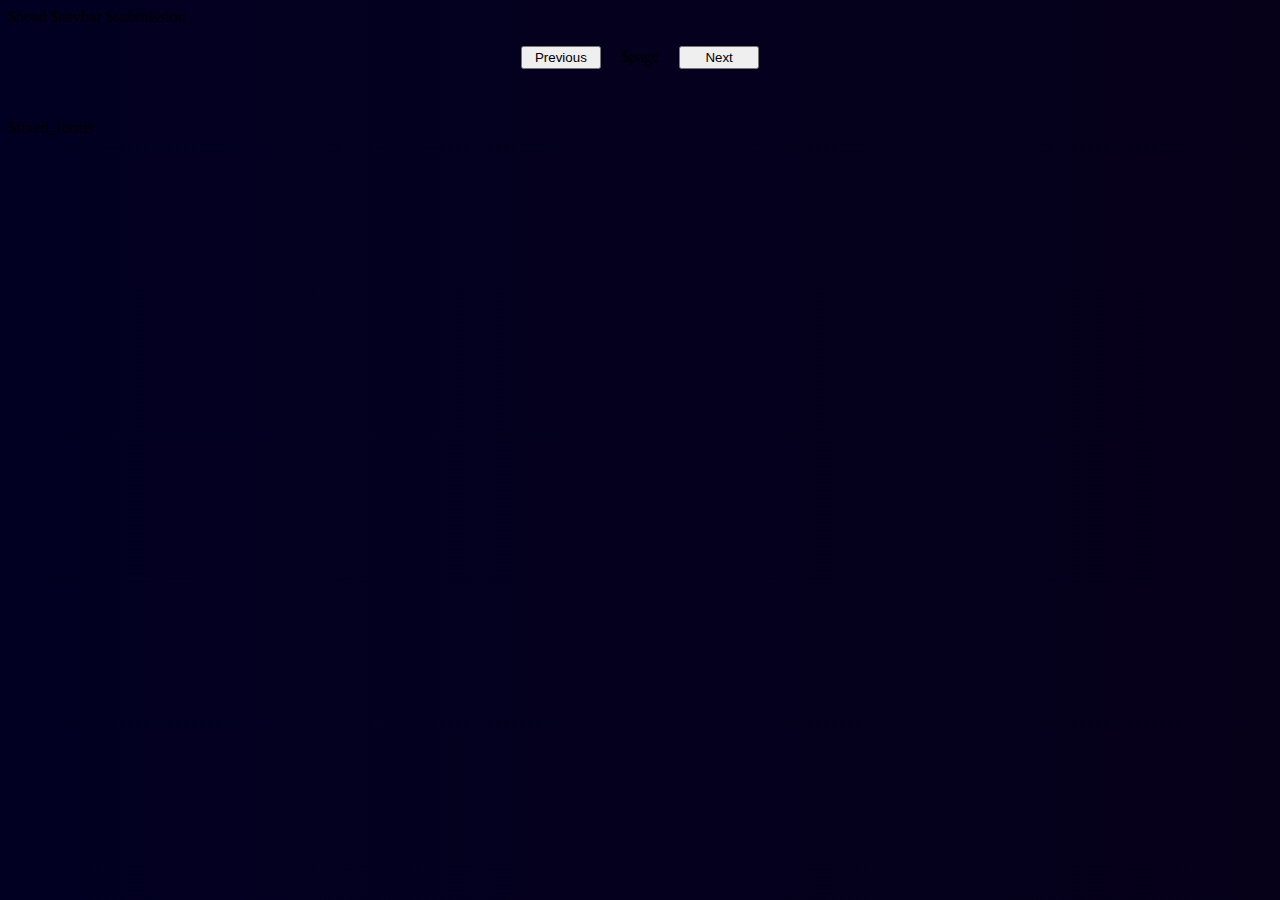
<file: src/main/resources/templates/index.html>
<!DOCTYPE html>
<html>
	<head>
		<title> Home </title>
		$head
	</head>
	<body style="background: linear-gradient(to right, #020022 0%, #060019 100%); overflow: visible;">
		$navbar

		$submission

		<div style="margin: 20px 20px 50px 20px; display: flex; justify-content: center;">
			<a href="/?$prev"><button class="bg-blue-darkblue-gradient rounded-pill border-0 text-white" style="padding: 2px 10px; margin: 0 5px; width: 80px;"> Previous </button></a>
			<p class="d-inline-flex bg-blue-darkblue-gradient rounded-pill border-0 text-white" style="padding: 2px 10px; margin: 0 5px;"> $page </p>
			<a href="/?$next"><button class="bg-blue-darkblue-gradient rounded-pill border-0 text-white" style="padding: 2px 10px; margin: 0 5px; width: 80px;"> Next </button></a>
		</div>

		$fixed_footer
	</body>
</html>
</file>
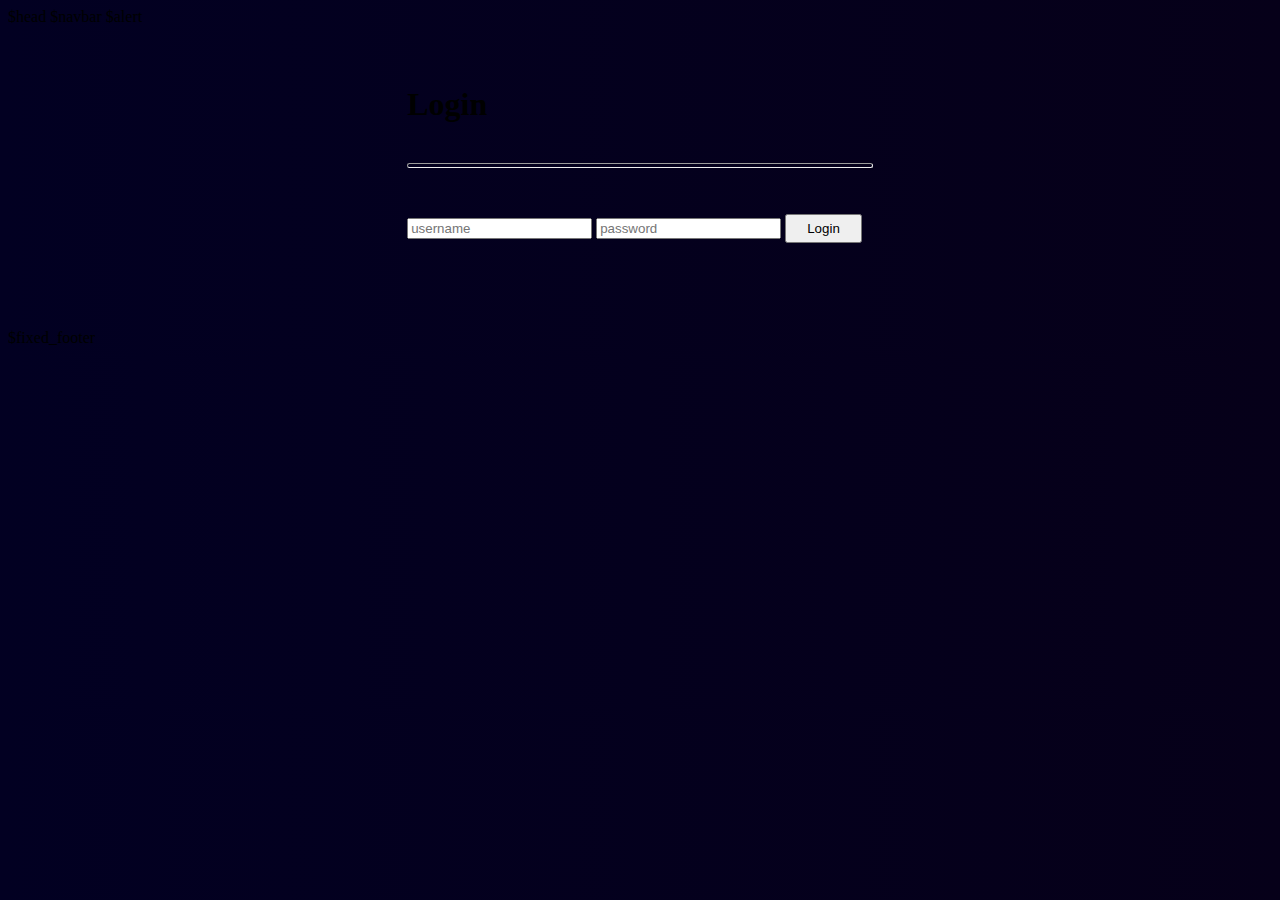
<file: src/main/resources/templates/login.html>
<!DOCTYPE html>
<html>
<head>
    <title> Login </title>
    $head
</head>
<body style="background: linear-gradient(to right, #020022 0%, #060019 100%); overflow-x: hidden;">
$navbar
$alert

<div class="jumbotron align-baseline" style="margin: 60px 30%;">
    <h1 style="margin: 20px 20px 40px;"> Login </h1>
    <hr class="bg-blue-darkpurple-gradient" style="margin: 0px 20px; border-radius: 3px;" size="5"/>
    <form action="http://localhost:8080/login" method="post" style="margin: 20px;">
        <input class="form-control bg-purple-darkpurple-gradient me-2 border-0 text-white" type="username" placeholder="username" name="username" style="margin: 30px 0;">
        <input class="form-control bg-purple-darkpurple-gradient me-2 border-0 text-white" type="password" placeholder="password" name="password" style="margin: 30px 0;">
        <button class="text-muted bg-purple-darkblue-gradient rounded-pill border-0" type="submit" style="padding: 5px 20px;"> Login </button>
    </form>
</div>

$fixed_footer
</body>
</html>
</file>
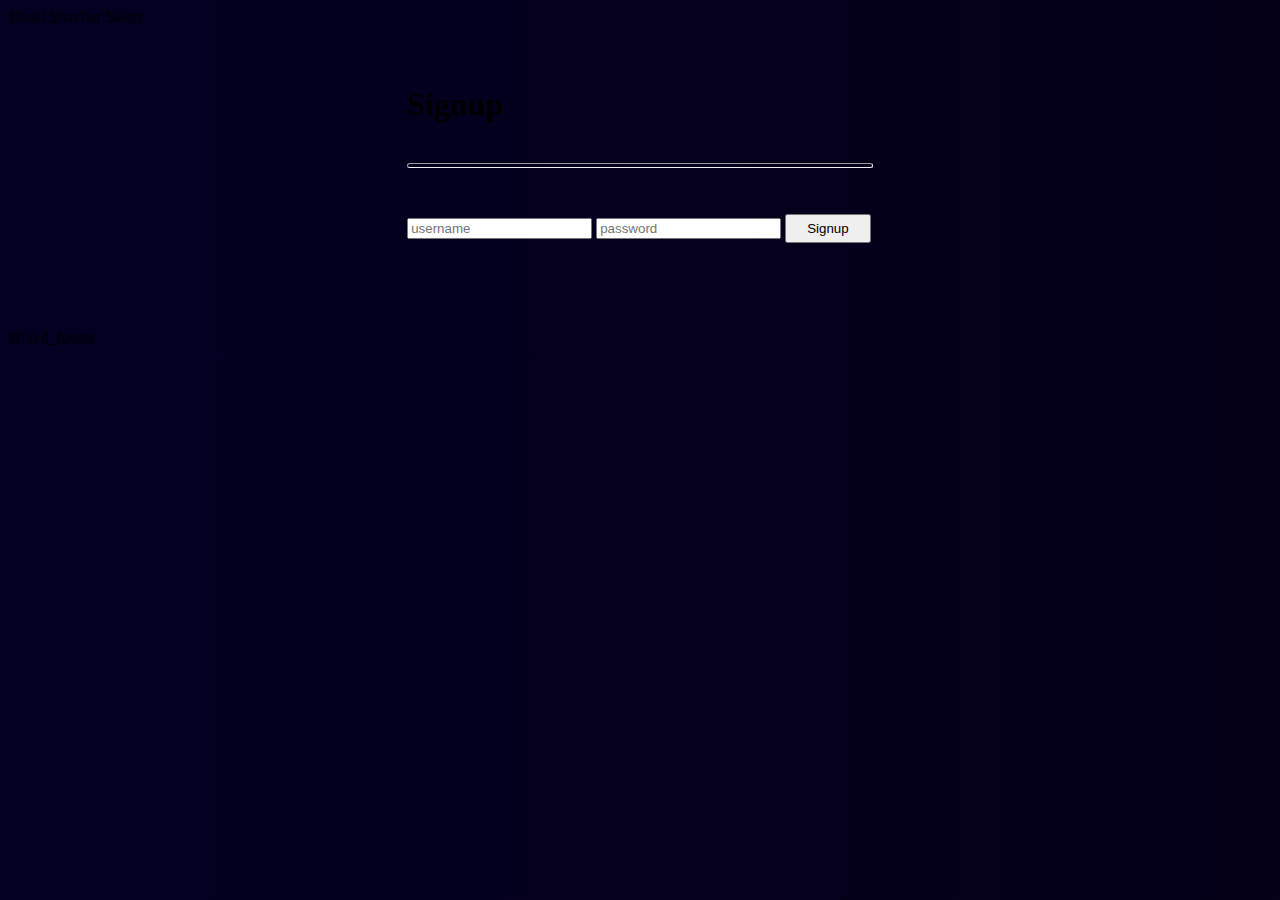
<file: src/main/resources/templates/signup.html>
<!DOCTYPE html>
<html>
<head>
    <title> Signup </title>
    $head
</head>
<body style="background: linear-gradient(to right, #020022 0%, #060019 100%); overflow-x: hidden;">
$navbar
$alert
<div class="jumbotron align-baseline" style="margin: 60px 30%;">
    <h1 style="margin: 20px 20px 40px;"> Signup </h1>
    <hr class="bg-blue-darkpurple-gradient" style="margin: 0px 20px; border-radius: 3px;" size="5"/>
    <form action="http://localhost:8080/signup" method="post" style="margin: 20px;">
        <input class="form-control bg-purple-darkpurple-gradient me-2 border-0 text-white" type="username" placeholder="username" name="username" style="margin: 30px 0;">
        <input class="form-control bg-purple-darkpurple-gradient me-2 border-0 text-white" type="password" placeholder="password" name="password" style="margin: 30px 0;">
        <button class="text-muted bg-purple-darkblue-gradient rounded-pill border-0" type="submit" style="padding: 5px 20px;"> Signup </button>
    </form>
</div>

$fixed_footer
</body>
</html>
</file>
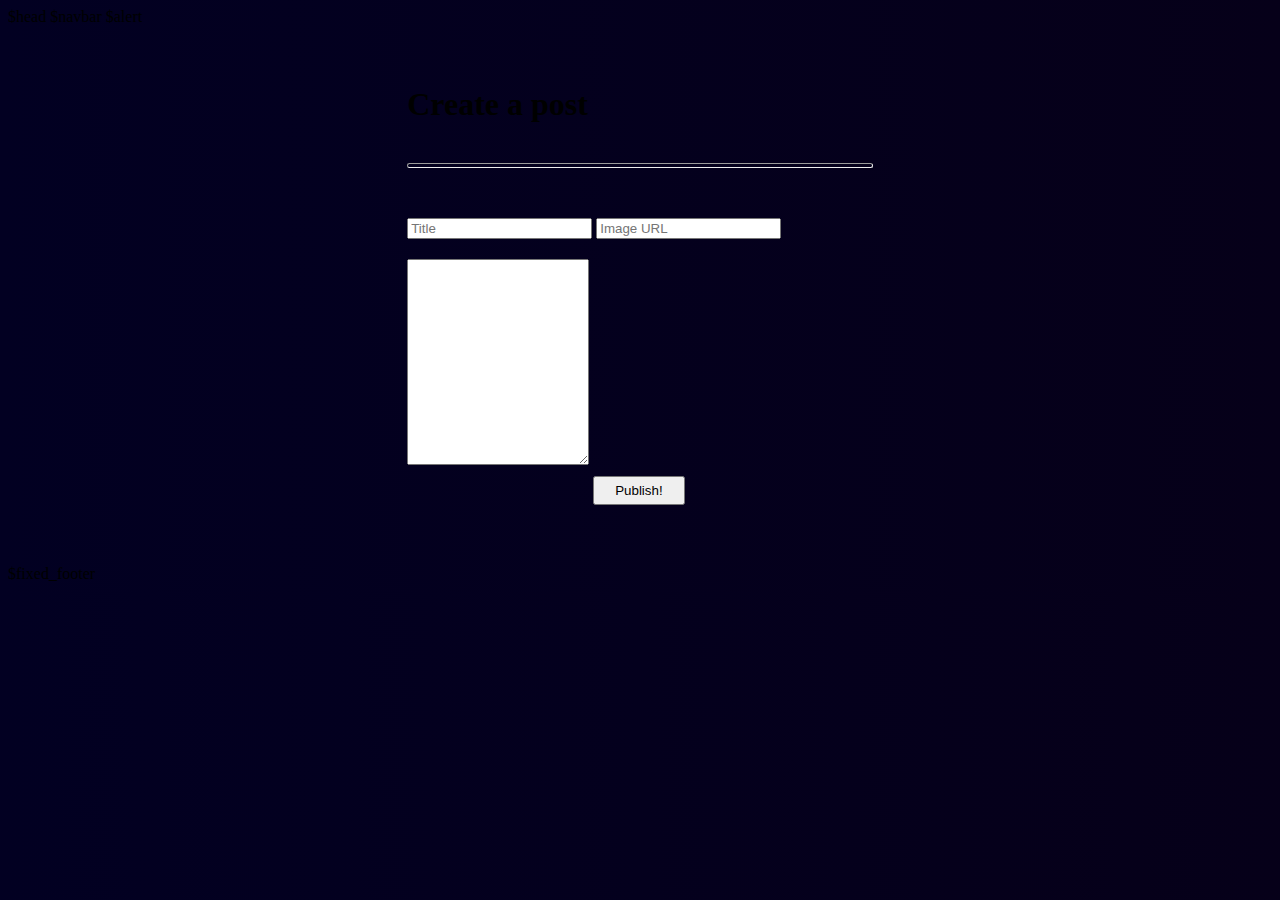
<file: src/main/resources/templates/write.html>
<!DOCTYPE html>
<html>
	<head>
		<title> Home </title>
		$head
	</head>
	<body style="background: linear-gradient(to right, #020022 0%, #060019 100%); overflow-x: hidden;">
		$navbar
		$alert

<div class="jumbotron align-baseline" style="margin: 60px 30%;">
    <h1 style="margin: 20px 20px 40px;"> Create a post </h1>
    <hr class="bg-blue-darkpurple-gradient" style="margin: 0px 20px; border-radius: 3px;" size="5"/>
    <form action="http://localhost:8080/write" method="post" style="margin: 20px;">
        <input class="form-control bg-purple-darkpurple-gradient me-2 border-0 text-white" type="text" placeholder="Title" name="title" style="margin: 30px 0 10px;">
		<input class="form-control bg-purple-darkpurple-gradient me-2 border-0 text-white" type="text" placeholder="Image URL" name="img_src" style="margin: 10px 0 10px;">
		<textarea class="form-control bg-purple-darkpurple-gradient border-0 text-white" type="text" placeholder="Text" name="body" style="margin: 10px 0 30px; min-height: 200px;"> </textarea>
        <button class="text-muted bg-purple-darkblue-gradient rounded-pill border-0" type="submit" style="padding: 5px 20px;"> Publish! </button>
    </form>
</div>

		$fixed_footer
	</body>
</html>
</file>
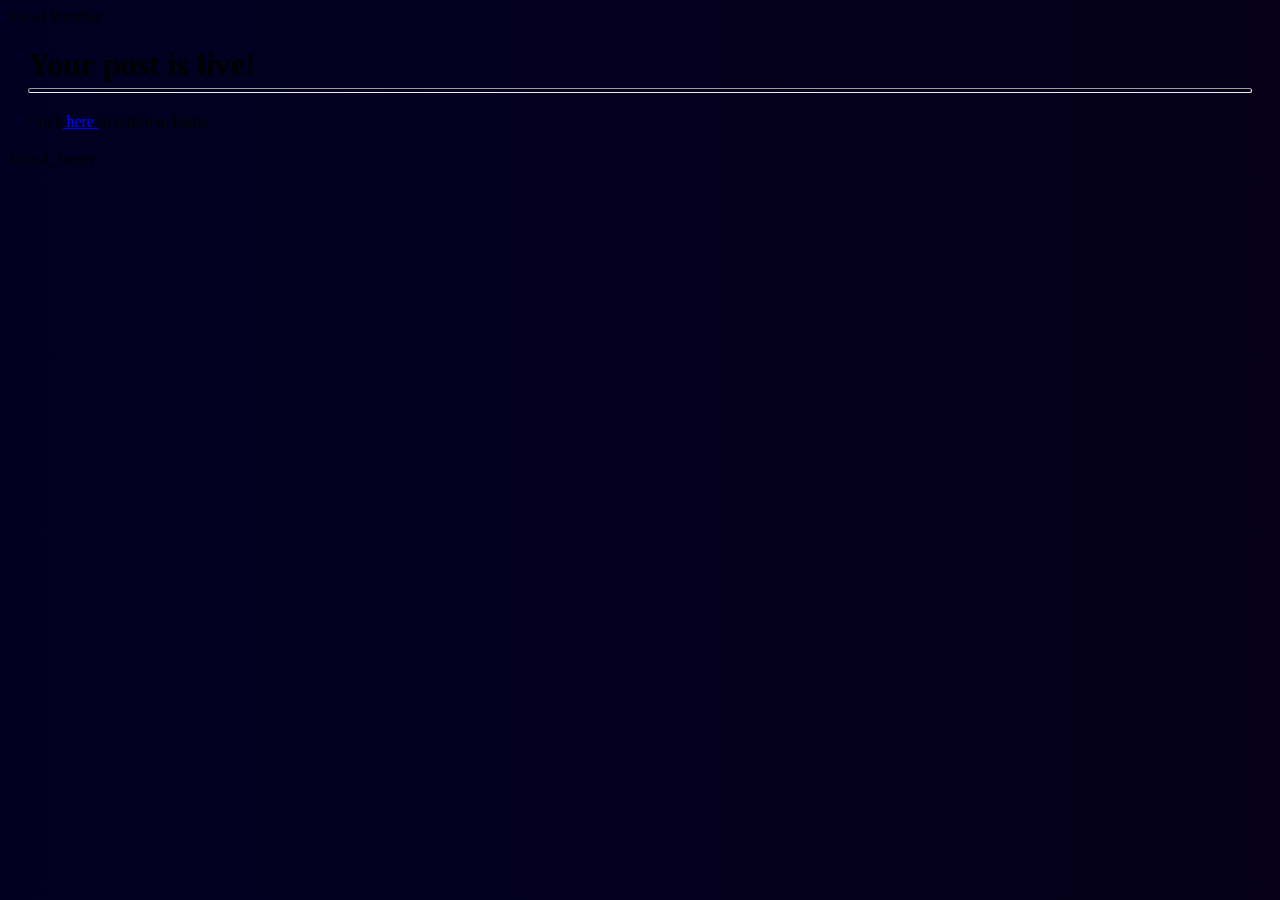
<file: src/main/resources/templates/your_post_is_live.html>
<!DOCTYPE html>
<html>
	<head>
		<title> Home </title>
		$head
	</head>
	<body style="background: linear-gradient(to right, #020022 0%, #060019 100%); overflow-x: hidden;">
		$navbar

		<div class="jumbotron">
    		<h1 class="text-white" style="margin: 20px 20px 5px;"> Your post is live! </h1>
    		<hr class="bg-blue-darkpurple-gradient" style="margin: 0px 20px; border-radius: 3px;" size="5"/>
    		<p class="text-white" style="margin: 20px;"> Click<a class="bold" href="/"> here </a>to return to home </p>
		</div>

		$fixed_footer
	</body>
</html>
</file>
